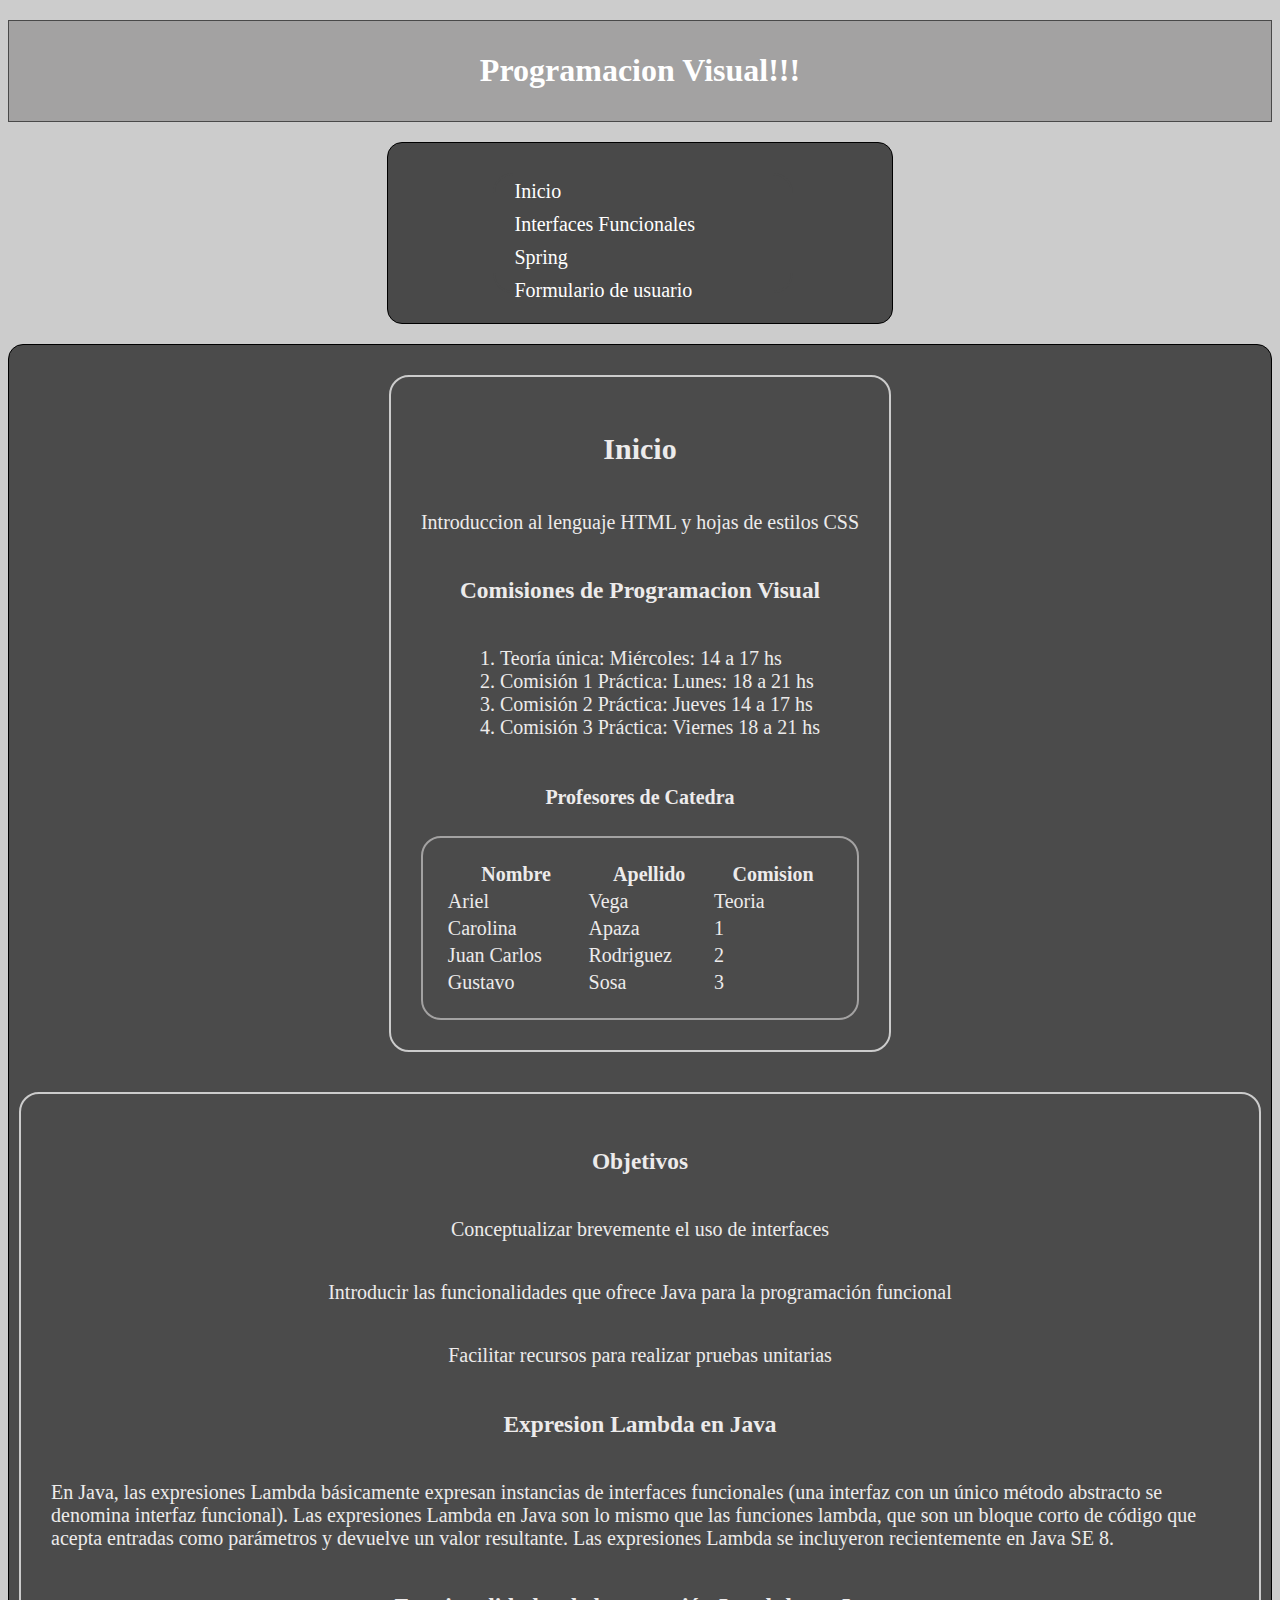
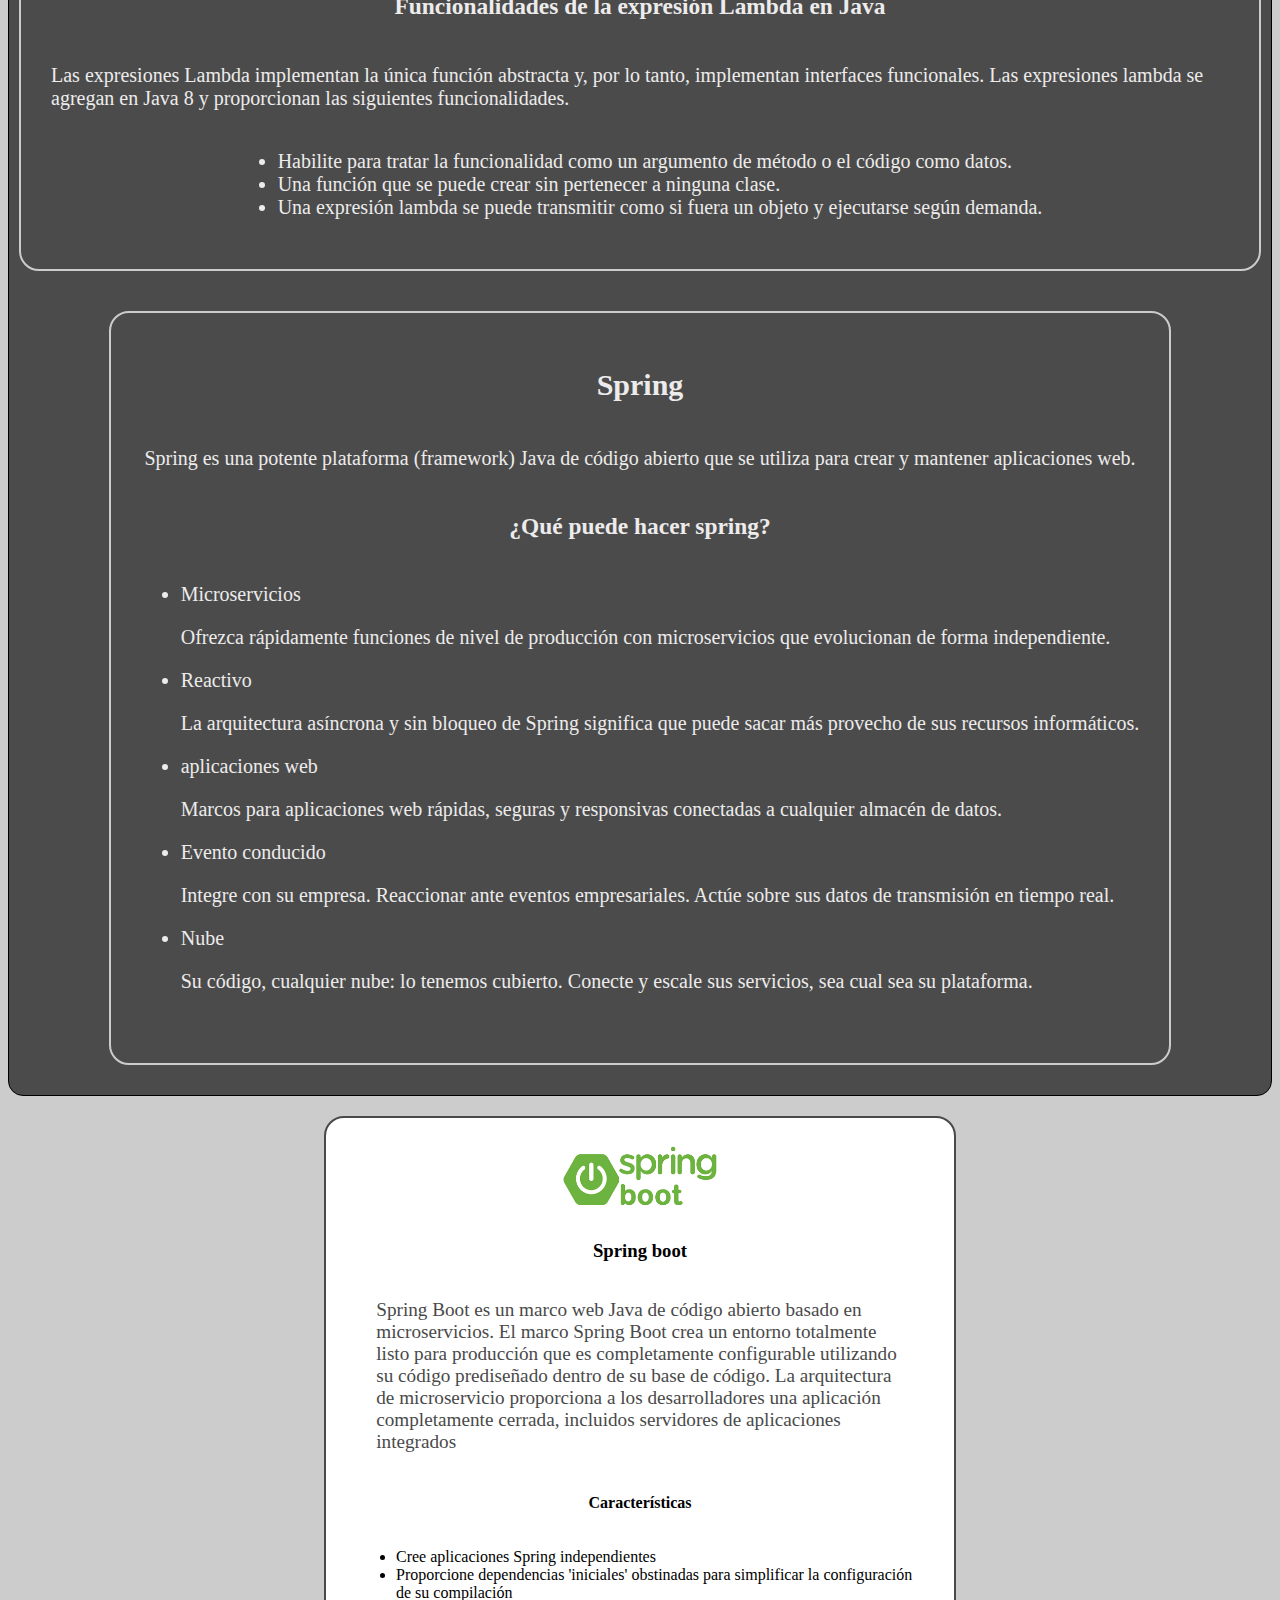
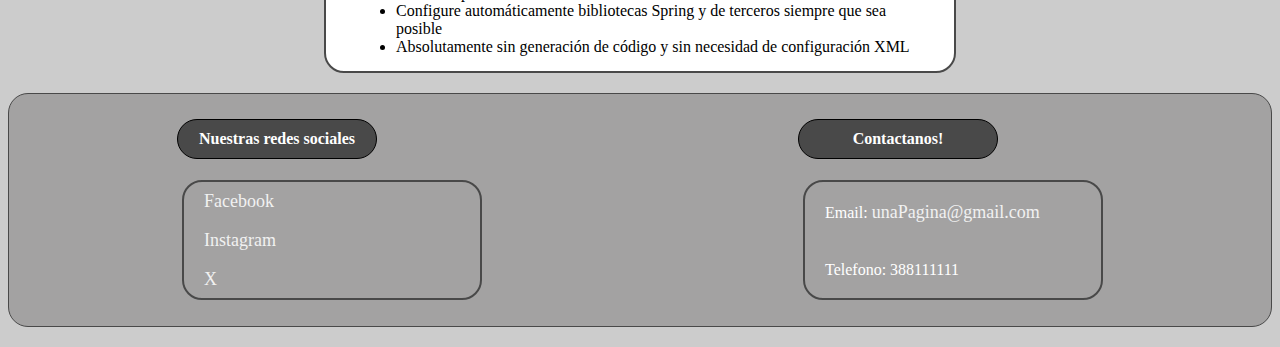
<file: tp3_ApazaLautaro/src/main/resources/templates/index.html>
<!DOCTYPE html>
<html lang="es">
<head>
<meta charset="UTF-8">
<title>Trabajo Practico N°3</title>
<link rel="stylesheet" href="../static/css/estilos.css" />
</head>
<body>
	<header id="cabecera">
		<h1>Programacion Visual!!!</h1>
	</header>
	<nav class="navegacion">
		<ul class="lista">
			<li><a class="navEnlace" href="#inicio">Inicio</a></li>
			<li><a class="navEnlace" href="#lambda">Interfaces
					Funcionales</a></li>
			<li><a class="navEnlace" href="#spring">Spring</a></li>
			<li><a class="navEnlace" href="./visual.html">Formulario de
					usuario</a></li>
		</ul>
	</nav>

	<main class="contenido">
		<section class="seccion" id="incio">
			<h2>Inicio</h2>
			<p>Introduccion al lenguaje HTML y hojas de estilos CSS</p>

			<h3>Comisiones de Programacion Visual</h3>
			<ol>
				<li>Teoría única: Miércoles: 14 a 17 hs</li>
				<li>Comisión 1 Práctica: Lunes: 18 a 21 hs</li>
				<li>Comisión 2 Práctica: Jueves 14 a 17 hs</li>
				<li>Comisión 3 Práctica: Viernes 18 a 21 hs</li>
			</ol>

			<h4>Profesores de Catedra</h4>
			<table class="tabla">
				<thead>
					<tr>
						<th>Nombre</th>
						<th>Apellido</th>
						<th>Comision</th>
					</tr>
				</thead>
				<tbody>
					<tr>
						<td>Ariel</td>
						<td>Vega</td>
						<td>Teoria</td>
					</tr>
					<tr>
						<td>Carolina</td>
						<td>Apaza</td>
						<td>1</td>
					</tr>
					<tr>
						<td>Juan Carlos</td>
						<td>Rodriguez</td>
						<td>2</td>
					</tr>
					<tr>
						<td>Gustavo</td>
						<td>Sosa</td>
						<td>3</td>
					</tr>
				</tbody>
			</table>
		</section>
		<section class="seccion" id="lambda">
			<h3>Objetivos</h3>
			<p>Conceptualizar brevemente el uso de interfaces</p>
			<p>Introducir las funcionalidades que ofrece Java para la
				programación funcional</p>
			<p>Facilitar recursos para realizar pruebas unitarias</p>

			<h3>Expresion Lambda en Java</h3>
			<p>En Java, las expresiones Lambda básicamente expresan
				instancias de interfaces funcionales (una interfaz con un único
				método abstracto se denomina interfaz funcional). Las expresiones
				Lambda en Java son lo mismo que las funciones lambda, que son un
				bloque corto de código que acepta entradas como parámetros y
				devuelve un valor resultante. Las expresiones Lambda se incluyeron
				recientemente en Java SE 8.</p>

			<h3>Funcionalidades de la expresión Lambda en Java</h3>
			<p>Las expresiones Lambda implementan la única función abstracta
				y, por lo tanto, implementan interfaces funcionales. Las expresiones
				lambda se agregan en Java 8 y proporcionan las siguientes
				funcionalidades.</p>

			<ul>
				<li>Habilite para tratar la funcionalidad como un argumento de
					método o el código como datos.</li>
				<li>Una función que se puede crear sin pertenecer a ninguna
					clase.</li>
				<li>Una expresión lambda se puede transmitir como si fuera un
					objeto y ejecutarse según demanda.</li>
			</ul>
		</section>
		<section class="seccion" id="spring">
			<h2>Spring</h2>
			<p>Spring es una potente plataforma (framework) Java de código
				abierto que se utiliza para crear y mantener aplicaciones web.</p>

			<h3>¿Qué puede hacer spring?</h3>
			<ul>
				<li>Microservicios
					<p>Ofrezca rápidamente funciones de nivel de producción con
						microservicios que evolucionan de forma independiente.</p>
				</li>
				<li>Reactivo
					<p>La arquitectura asíncrona y sin bloqueo de Spring significa
						que puede sacar más provecho de sus recursos informáticos.</p>
				</li>
				<li>aplicaciones web
					<p>Marcos para aplicaciones web rápidas, seguras y responsivas
						conectadas a cualquier almacén de datos.</p>
				</li>
				<li>Evento conducido
					<p>Integre con su empresa. Reaccionar ante eventos
						empresariales. Actúe sobre sus datos de transmisión en tiempo
						real.</p>
				</li>
				<li>Nube
					<p>Su código, cualquier nube: lo tenemos cubierto. Conecte y
						escale sus servicios, sea cual sea su plataforma.</p>
				</li>
			</ul>
		</section>
	</main>
	<aside class="adicional">
		<img src="../static/img/spring-boot.png"
			alt="imagen de microsoft vs apple" loading="lazy"
			class="adicionalImagen" />
		<h3>Spring boot</h3>
		<p class="parrafo">Spring Boot es un marco web Java de código
			abierto basado en microservicios. El marco Spring Boot crea un
			entorno totalmente listo para producción que es completamente
			configurable utilizando su código prediseñado dentro de su base de
			código. La arquitectura de microservicio proporciona a los
			desarrolladores una aplicación completamente cerrada, incluidos
			servidores de aplicaciones integrados</p>

		<h4>Características</h4>
		<ul>
			<li>Cree aplicaciones Spring independientes</li>
			<li>Proporcione dependencias 'iniciales' obstinadas para
				simplificar la configuración de su compilación</li>
			<li>Configure automáticamente bibliotecas Spring y de terceros
				siempre que sea posible</li>
			<li>Absolutamente sin generación de código y sin necesidad de
				configuración XML</li>
		</ul>
	</aside>

	<footer id="pie">
		<div>
			<h4 class="tituloCategoria">Nuestras redes sociales</h4>
			<ul class="lista">
				<li><a class="pieEnlace" href="#">Facebook</a></li>
				<li><a class="pieEnlace" href="#">Instagram</a></li>
				<li><a class="pieEnlace" href="#">X</a></li>
			</ul>
		</div>

		<div>
			<h4 class="tituloCategoria">Contactanos!</h4>
			<ul class="lista">
				<li>Email: <a class="pieEnlace" href="#">unaPagina@gmail.com</a></li>
				<li>Telefono: 388111111</li>
			</ul>
		</div>
	</footer>
</body>
</html>
</file>
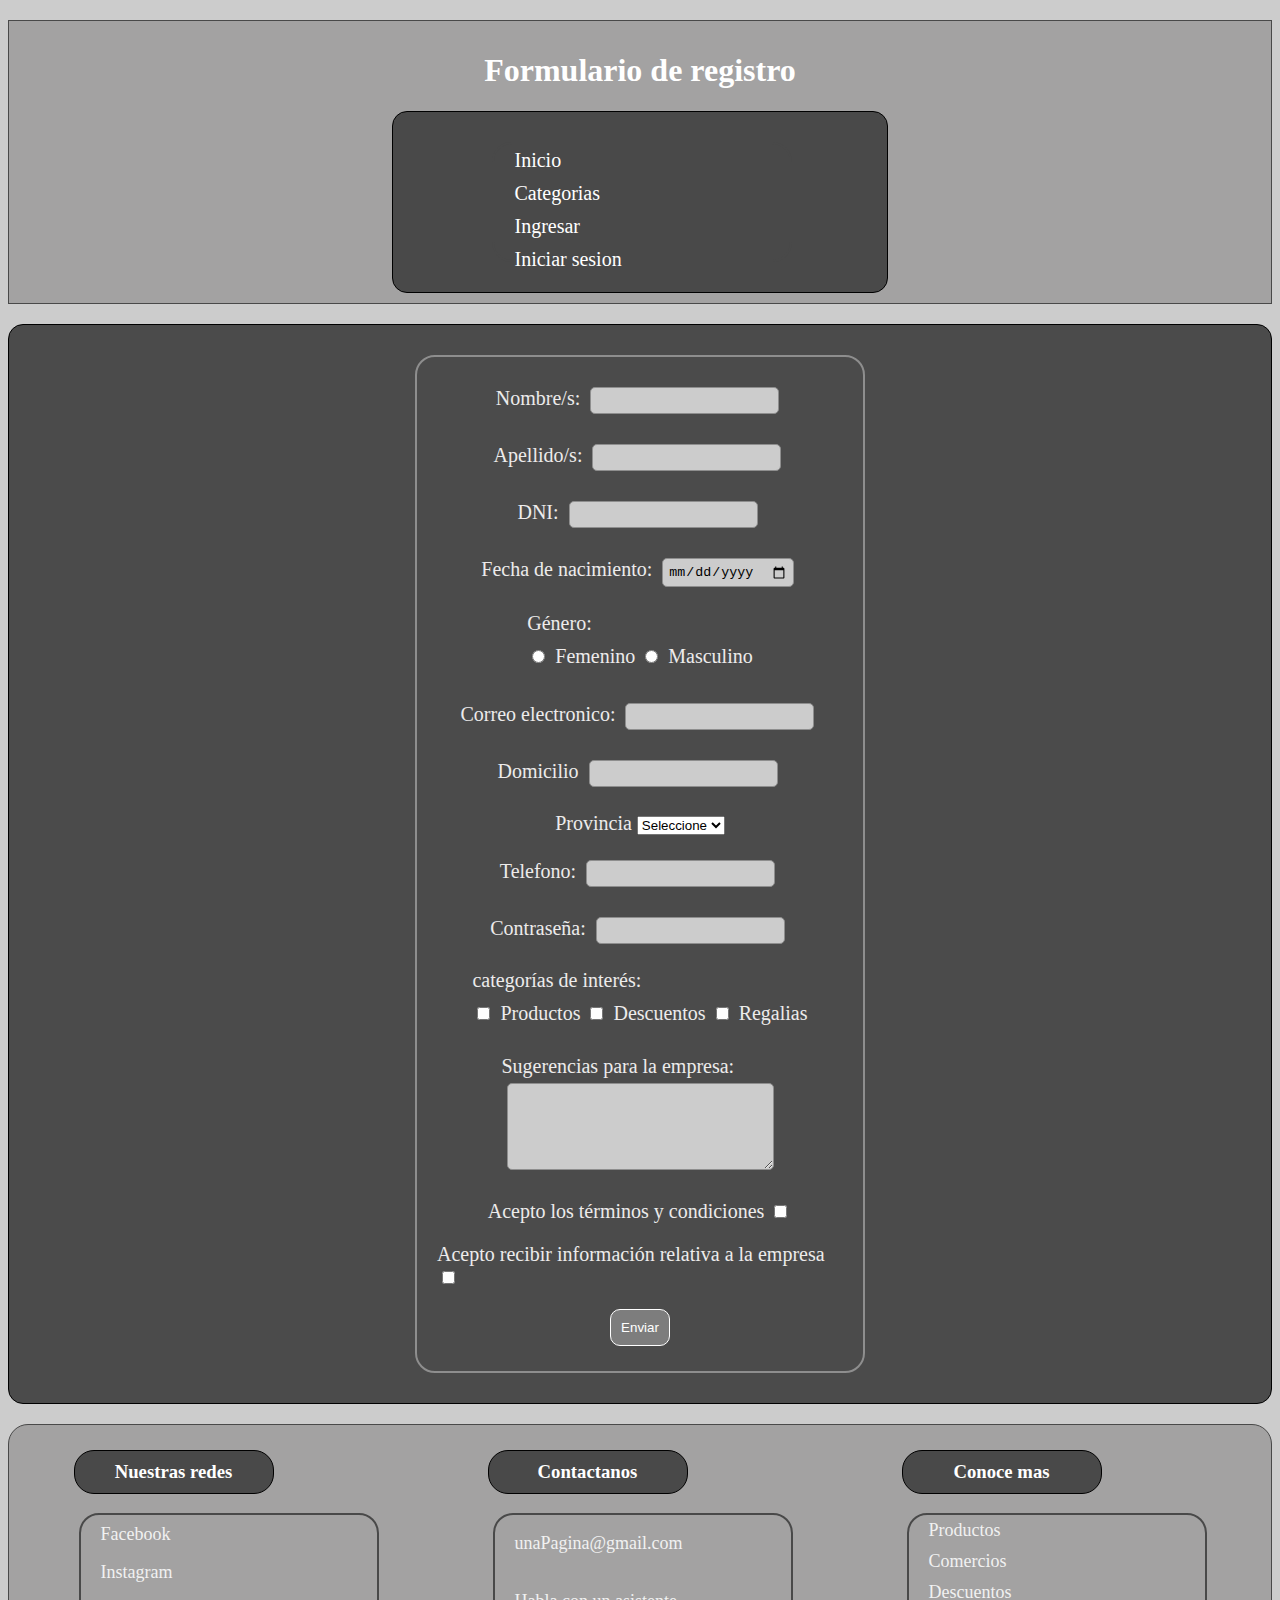
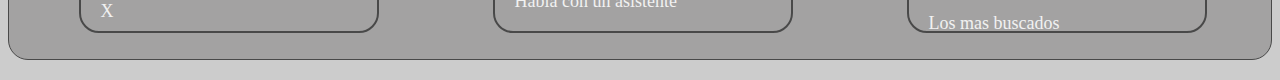
<file: tp3_ApazaLautaro/src/main/resources/templates/formulario.html>
<!DOCTYPE html>
<html lang="es">
<head>
<meta charset="UTF-8">
<title>Formulario</title>
<link rel="stylesheet" href="../static/css/estilos.css" />
</head>
<body>
    <header id="cabecera">
      <h1>Formulario de registro</h1>
      <nav class="navegacion">
        <ul class="lista">
          <li><a class="navEnlace" href="./index.html">Inicio</a></li>
          <li><a class="navEnlace" href="#">Categorias</a></li>
          <li><a class="navEnlace" href="#">Ingresar</a></li>
          <li><a class="navEnlace" href="#">Iniciar sesion</a></li>
        </ul>
      </nav>
    </header>

    <main class="contenido">
      <form action="/formulario">
        <div>
          <label for="nombre">Nombre/s: </label>
          <input type="text" name="nombre" id="nombre" required />
        </div>
        <div>
          <label for="apellido">Apellido/s: </label>
          <input type="text" name="apellido" id="apellido" required />
        </div>
        <div>
          <label for="dni">DNI: </label>
          <input type="number" id="dni" name="dni" required />
        </div>
        <div>
          <label for="fecha">Fecha de nacimiento: </label>
          <input type="date" name="fecha" id="fecha" required />
        </div>
        <div>
          <label>Género:</label>
          <div id="genero">
            <input type="radio" id="femenino" name="genero" value="F" />
            <label for="femenino">Femenino</label>
            <input type="radio" id="masculino" name="genero" value="M" />
            <label for="masculino">Masculino</label>
          </div>
        </div>
        <div>
          <label for="correo">Correo electronico: </label>
          <input type="email" name="correo" id="correo" required />
        </div>
        <div>
          <label for="domicilio">Domicilio</label>
          <input type="text" name="domicilio" id="domicilio" required />
        </div>
        <div>
          <label for="provincia">Provincia </label>

          <select name="provincia" id="provincia" required>
            <option value="" selected disabled>Seleccione</option>
            <option value="JUJUY">Jujuy</option>
            <option value="SALTA">Salta</option>
            <option value="FORMOSA">Formosa</option>
            <option value="CORDOBA">Cordoba</option>
          </select>
        </div>
        <div>
          <label for="telefono">Telefono: </label
          ><input type="tel" name="telefono" id="telefono" />
        </div>
        <div>
          <label for="contraseña">Contraseña:</label>
          <input type="password" name="contraseña" id="contraseña" required />
        </div>
        <div>
          <label>categorías de interés: </label>
          <div>
            <input type="checkbox" id="productos" name="categorias" value="P" />
            <label for="productos">Productos</label>
            <input
              type="checkbox"
              id="descuentos"
              name="categorias"
              value="D"
            />
            <label for="descuentos">Descuentos</label>
            <input type="checkbox" id="regalias" name="categorias" value="R" />
            <label for="regalias">Regalias</label>
          </div>
        </div>
        <div>
          <label for="sugerencias">Sugerencias para la empresa:</label><br />
          <textarea
            name="sugerencias"
            id="sugerencias"
            cols="30"
            rows="5"
          ></textarea>
        </div>
        <div>
          <label for="terminos">Acepto los términos y condiciones</label>
          <input type="checkbox" name="terminos" id="terminos" required />
        </div>
        <div>
          <label for="informacion"
            >Acepto recibir información relativa a la empresa
          </label>
          <input type="checkbox" name="informacion" id="informacion" />
        </div>

        <button>Enviar</button>
      </form>
    </main>
    <footer id="pie">
      <div>
        <h3 class="tituloCategoria">Nuestras redes</h3>
        <ul class="lista">
          <li><a class="pieEnlace" href="#">Facebook</a></li>
          <li><a class="pieEnlace" href="#">Instagram</a></li>
          <li><a class="pieEnlace" href="#">X</a></li>
        </ul>
      </div>

      <div>
        <h3 class="tituloCategoria">Contactanos</h3>
        <ul class="lista">
          <li><a class="pieEnlace" href="#">unaPagina@gmail.com</a></li>
          <li><a class="pieEnlace" href="#">Habla con un asistente</a></li>
        </ul>
      </div>
      <div>
        <h3 class="tituloCategoria">Conoce mas</h3>
        <ul class="lista">
          <li><a class="pieEnlace" href="#">Productos</a></li>
          <li><a class="pieEnlace" href="#">Comercios</a></li>
          <li><a class="pieEnlace" href="#">Descuentos</a></li>
          <li><a class="pieEnlace" href="#">Los mas buscados</a></li>
        </ul>
      </div>
    </footer>
  </body>
</html>
</file>
<file: tp3_ApazaLautaro/src/main/resources/static/css/estilos.css>
* {
  box-sizing: border-box;
}

body {
  background-color: #ccc;
}

#cabecera {
  display: flex;
  flex-direction: column;
  align-items: center;
  background-color: #a3a2a2;
  border: 1.5px solid #494949;
  color: #fff;
  padding: 10px;
  margin: 20px 0;
}

#pie {
  display: flex;
  align-items: center;
  justify-content: space-around;
  background-color: #a3a2a2;
  border: 1.5px solid #494949;
  border-radius: 20px;
  color: #fff;
  padding: 10px;
  margin: 20px 0;
}

.navegacion {
  display: flex;
  flex-direction: column;
  align-items: center;
  width: 40%;
  background-color: #494949;
  border: 1px solid #000;
  border-radius: 15px;
  color: #fff;
  padding: 10px;
  margin: auto;
  font-size: 20px;
}

.navEnlace {
  color: #fff;
  text-decoration: none;
  background-color: #494949;
  margin-bottom: 23vw;
}

.contenido {
  display: flex;
  flex-direction: column;
  align-items: center;
  background-color: #4b4b4b;
  border: 1px solid #000;
  border-radius: 15px;
  color: #edebeb;
  padding: 10px;
  margin: 20px 0;
  font-size: 20px;
}

.tituloCategoria {
  background-color: #494949;
  text-align: center;
  width: 200px;
  border-radius: 20px;
  border: 1px solid #000;
  color: #fff;
  padding: 10px;
  margin-top: 15px;
}

.lista {
  display: flex;
  flex-direction: column;
  justify-content: space-around;
  list-style-type: none;
  padding: 0;
  padding-left: 20px;
  margin-left: 5px;
  border: 2px solid #494949;
  border-radius: 20px;
  width: 300px;
  height: 120px;
}

.lista > li {
    margin: 5px 0;
    width: 100%;
}

.pieEnlace {
  color: #f1f1f1;
  text-decoration: none;
  font-size: 18px;
}

.seccion {
  display: flex;
  flex-direction: column;
  align-items: center;
  border: 2px solid #ccc;
  border-radius: 20px;
  margin: 20px 0;
  padding: 30px;
}

.adicional {
  display: flex;
  flex-direction: column;
  align-items: center;
  background-color: #fff;
  border: 2px solid #494949;
  border-radius: 20px;
  width: 50%;
  margin: auto;
}

.adicional > ul {
    margin: 15px 30px;
}

.adicionalImagen {
  margin-top: 20px;
  width: 25%;
  aspect-ratio: 310/163;
}

.parrafo {
  padding: 0 8%;
  font-size: larger;
  color: #494949;
}

.tabla {
  border: 2px solid #a3a2a2;
  border-radius: 20px;
  padding: 5%;
  width: 100%;
}

main div {
  margin: 10px 0;
}

form {
  display: flex;
  flex-direction: column;
  align-items: center;
  border: 2px solid #8e8e8e;
  border-radius: 20px;
  max-width: 450px;
  margin: 20px 0;
  padding: 15px 20px;
}

form button {
  background-color: #7d7d7d;
  border: 1px solid #ffffff;
  border-radius: 10px;
  color: #ffffff;
  padding: 10px;
  margin: 10px;
  cursor: pointer;
}

input {
  border: 1px solid #8e8e8e;
  border-radius: 5px;
  padding: 5px;
  margin: 5px;
  background-color: #ccc;
}

textarea {
  border: 1px solid #8e8e8e;
  border-radius: 5px;
  padding: 5px;
  margin: 5px;
  background-color: #ccc;
}
</file>
